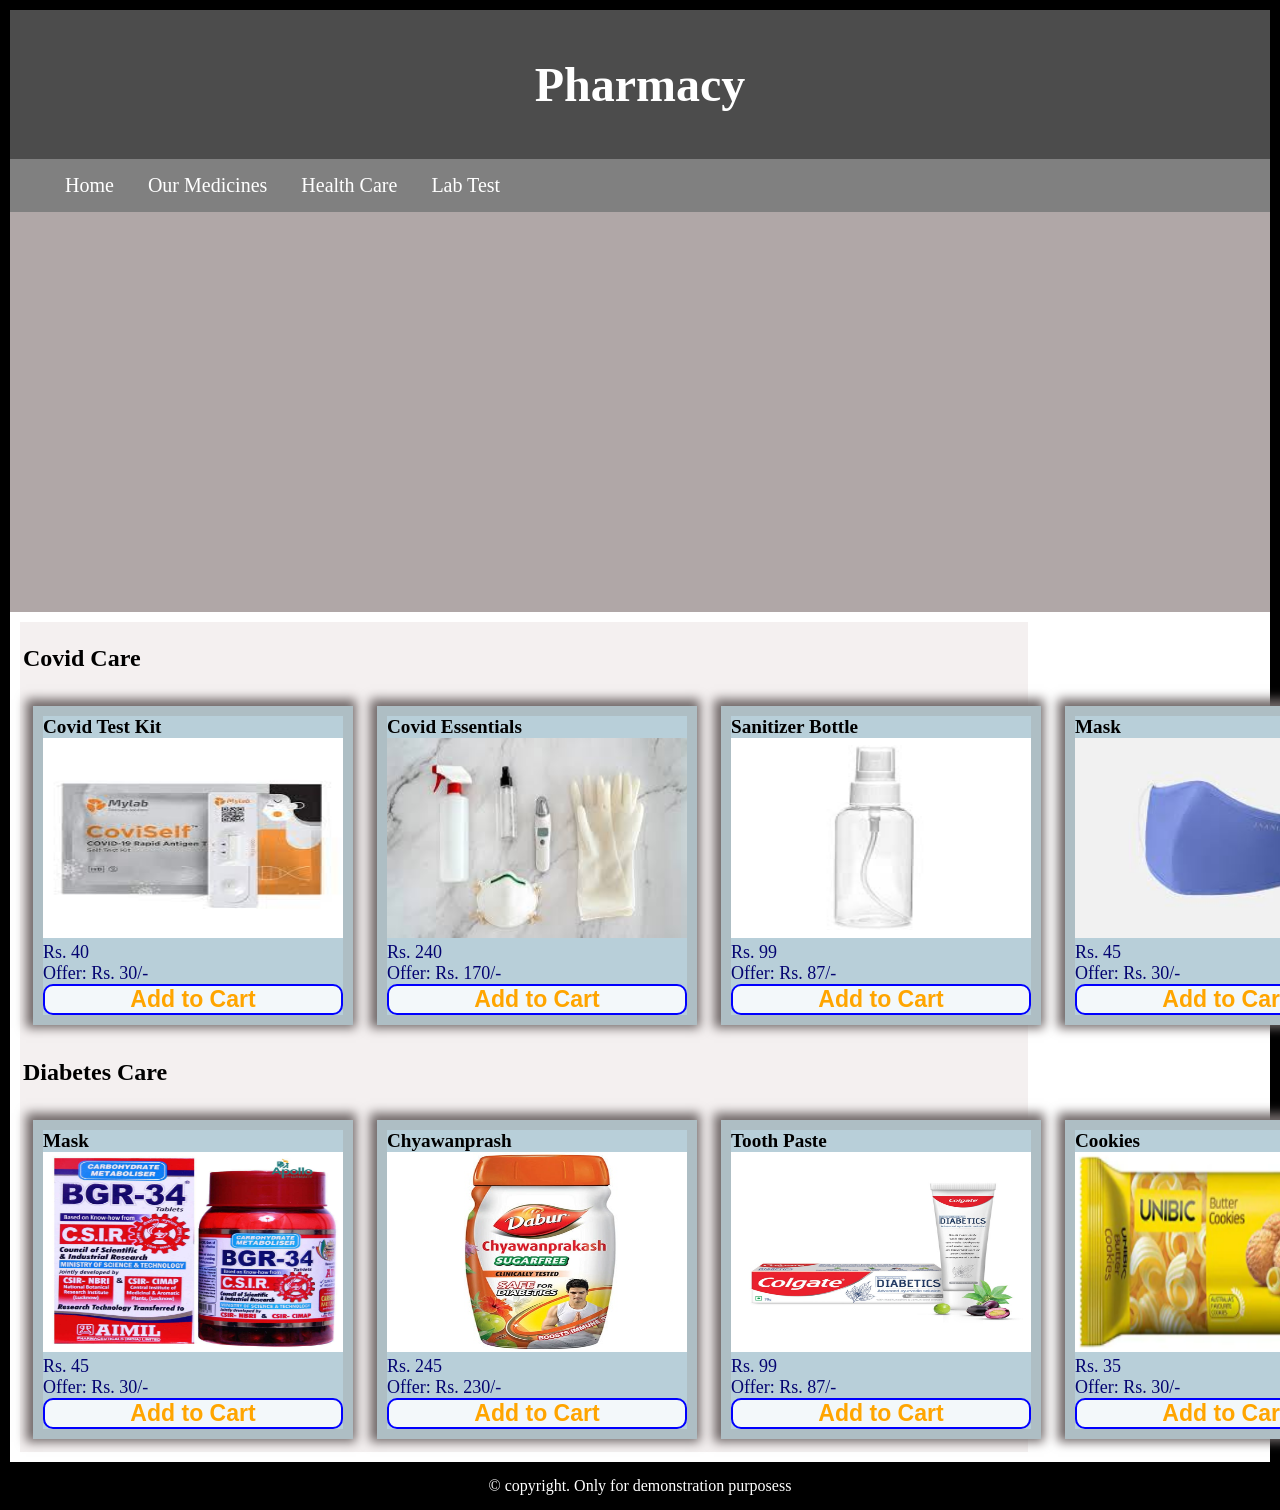
<file: sanjay_kumar_ganguly_htmlcss_graded_proj_2-main/index.html>
<!DOCTYPE html>
<html>
<head>
    <meta charset='utf-8'>
    <meta http-equiv='X-UA-Compatible' content='IE=edge'>
    <title>Pharmacy</title>
    <meta name='viewport' content='width=device-width, initial-scale=1'>

    <link rel='stylesheet' type='text/css' media='screen' href='css/index.css'>
    <link rel='stylesheet' type='text/css' media='screen' href='css/menu.css'>
    <link rel='stylesheet' type='text/css' media='screen' href='css/animation.css'>
    <link rel='stylesheet' type='text/css' media='screen' href='css/product.css'>
</head>
<body>
    <header id="header">
        <h1>Pharmacy</h1>
    </header>
    
    <nav id="navigate">
        <ul class="menu">
            <li>
                <a href="">Home</a>
            </li>
            <li>
                <a href="">Our Medicines</a>
                <ul id="medicines">
                    <a href="#"><li>Fever</li></a>
                    <a href="#"><li>Muscle Pains</li></a>
                    <a href="#"><li>Cold and Cough</li></a>
                </ul>
            </li>
            <li>
                <a href="">Health Care</a>
                <ul id="healthCare">
                    <a href="#"><li>Baby Care</li></a>
                    <a href="#"><li>Skin Care</li></a>
                    <a href="#"><li>Home Care</li></a>
                    <a href="#"><li>Personal Care</li></a>
                    <a href="#"><li>Pet Care</li></a>
                </ul>
            </li>
            <li>
                <a href="./labtest.html">Lab Test</a>
            </li>
        </ul>
    </nav>

    <section>
        <div class="content">
            <img src="images/Animation/ani1.png">
            <img src="images/Animation/ani2.jpg">
            <img src="images/Animation/ani3.jpg">
            <img src="images/Animation/ani4.jpg">
            <img src="images/Animation/ani5.jpg">
        </div>
    </section>

    <div class="products" >
        <table class="covid" width="100%">
            <tbody>
            <tr>
                <td colspan="4"><h2>Covid Care</h2></td> </tr>
            <tr>
                <td>
                    <div class="product">
                        <p class="title">Covid Test Kit</p>
                        <p class="image"><img src="images/Products/c1.jpg"></p>
                        <p class="price">Rs. 40</p> 
                        <p class="offer">Offer: Rs. 30/-</p>
                        <a id="cart" href="#"><p class="cart">Add to Cart</p></a>
                    </div>
                </td>
                
                <td>
                    <div class="product">
                        <p class="title">Covid Essentials</p>
                        <p class="image"><img src="images/Products/c2.jpg"></p>
                        <p class="price">Rs. 240</p> 
                        <p class="offer">Offer: Rs. 170/-</p>
                        <a id="cart" href="#"><p class="cart">Add to Cart</p></a>
                    </div>
                </td>

                <td>
                    <div class="product">
                        <p class="title">Sanitizer Bottle</p>
                        <p class="image"><img src="images/Products/c3.jpg"></p>
                        <p class="price">Rs. 99</p> 
                        <p class="offer">Offer: Rs. 87/-</p>
                        <a id="cart" href=""><p class="cart">Add to Cart</p></a>
                    </div>
                </td>

                <td>
                    <div class="product">
                        <p class="title">Mask</p>
                        <p class="image"><img src="images/Products/c4.jpg"></p>
                        <p class="price">Rs. 45</p> 
                        <p class="offer">Offer: Rs. 30/-</p>
                        <a id="cart" href="#"><p class="cart">Add to Cart</p></a>
                    </div>
                </td>
            </tr>
        
            <tr>
                <td colspan="4"><h2>Diabetes Care</h2></td>
            </tr>

            <tr>
                <td>
                    <div class="product">
                        <p class="title">Mask</p>
                        <p class="image"><img src="images/Products/d1.jpg"></p>
                        <p class="price">Rs. 45</p> 
                        <p class="offer">Offer: Rs. 30/-</p>
                        <a id="cart" href="#"><p class="cart">Add to Cart</p></a>
                    </div>
                </td>
                
                <td>
                    <div class="product">
                        <p class="title">Chyawanprash</p>
                        <p class="image"><img src="images/Products/d2.jpg"></p>
                        <p class="price">Rs. 245</p> 
                        <p class="offer">Offer: Rs. 230/-</p>
                        <a id="cart" href="#"><p class="cart">Add to Cart</p></a>
                    </div>
                </td>
                <td>
                    <div class="product">
                        <p class="title">Tooth Paste</p>
                        <p class="image"><img src="images/Products/d3.jpg"></p>
                        <p class="price">Rs. 99</p> 
                        <p class="offer">Offer: Rs. 87/-</p>
                        <a id="cart" href="#"><p class="cart">Add to Cart</p></a>
                    </div>
                </td>
                <td>
                    <div class="product">
                        <p class="title">Cookies</p>
                        <p class="image"><img src="images/Products/d4.png"></p>
                        <p class="price">Rs. 35</p> 
                        <p class="offer">Offer: Rs. 30/-</p>
                        <a id="cart" href="#"><p class="cart">Add to Cart</p></a>
                    </div>
                </td>
            </tr>
        </tbody>
        </table>
    </div>
   
    <footer id="footer">
        &copy; copyright. Only for demonstration purposess
    </footer>

</body>
</html>
</file>
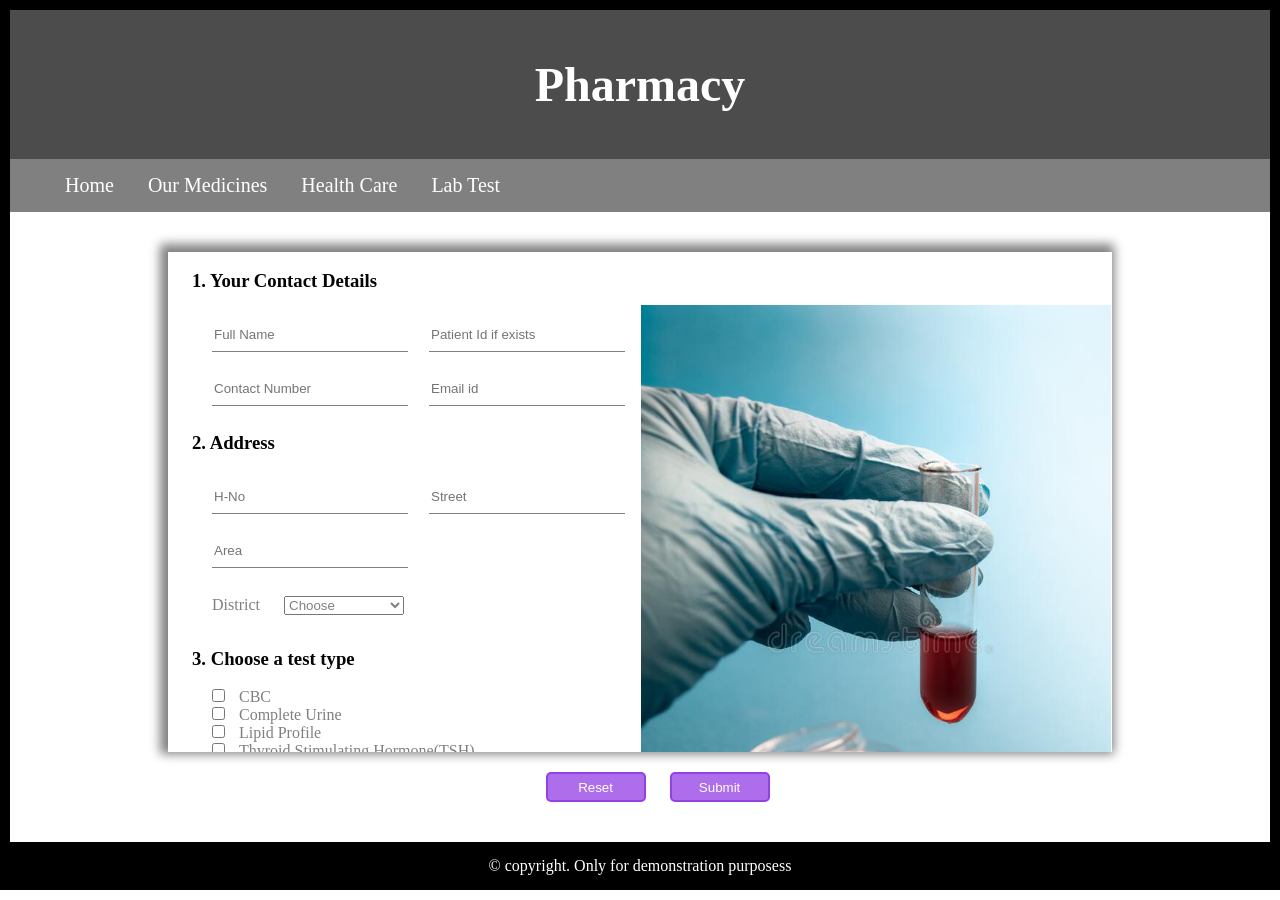
<file: sanjay_kumar_ganguly_htmlcss_graded_proj_2-main/labtest.html>
<!DOCTYPE html>
<html>
<head>
    <meta charset='utf-8'>
    <meta http-equiv='X-UA-Compatible' content='IE=edge'>
    <title>Lab Test</title>
    <meta name='viewport' content='width=device-width, initial-scale=1'>
    <link rel='stylesheet' type='text/css' media='screen' href='css/index.css'>
    <link rel='stylesheet' type='text/css' media='screen' href='css/menu.css'>
    <link rel='stylesheet' type='text/css' media='screen' href='css/labtest.css'>
</head>
<body>
    <header id="header">
        <h1>Pharmacy</h1>
    </header>
    
    <nav id="navigate">
        <ul class="menu">
            <li>
                <a href="./index.html">Home</a>
            </li>
            <li>
                <a href="">Our Medicines</a>
                <ul id="medicines">
                    <a href="#"><li>Fever</li></a>
                    <a href="#"><li>Muscle Pains</li></a>
                    <a href="#"><li>Cold and Cough</li></a>
                </ul>
            </li>
            <li>
                <a href="">Health Care</a>
                <ul id="healthCare">
                    <a href="#"><li>Baby Care</li></a>
                    <a href="#"><li>Skin Care</li></a>
                    <a href="#"><li>Home Care</li></a>
                    <a href="#"><li>Personal Care</li></a>
                    <a href="#"><li>Pet Care</li></a>
                </ul>
            </li>
            <li>
                <a href="./labtest.html">Lab Test</a>
            </li>
        </ul>
    </nav>

    
    <div id="lab">
        <form action="">
    <div id="lab-container">

            <table id="lab-table">
                <tbody>
                    <tr>
                        <td>
                            <table>
                                <tbody id="left">
                                    <tr class="column">
                                        <td colspan="2">
                                            <h3>1. Your Contact Details</h3>
                                        </td>
                                    </tr>
                                        
                                    <tr class="column">
                                        <td> <input type="text" class="text" placeholder = "Full Name" required > </td>
                                        <td> <input type="text" class="text" placeholder = "Patient Id if exists"> </td>
                                    </tr>
                                    <tr class="column">
                                        <td> <input type="text" class="text" placeholder = "Contact Number" pattern="1234567890+-" required> </td>
                                        <td> <input type="text" class="text" placeholder = "Email id" required> </td>
                                    </tr>

                                    <tr class="column">
                                        <td colspan="2">
                                            <h3>2. Address</h3>
                                        </td>
                                    </tr>

                                    <tr class="column">
                                        <td> <input type="text" class="text" placeholder = "H-No"> </td>
                                        <td> <input type="text" class="text" placeholder = "Street"> </td>
                                    </tr>
                                    <tr class="column">
                                        <td colspan="1"> <input type="text" class="text" placeholder = "Area"> </td>
                                        <td>
                                            
                                        </td>
                                    </tr>
                                    <tr>
                                        <td colspan="2" id="lab-dropdown">
                                            <label for="district">District </label>
                                            <select name="district" id="district" required> 
                                                <option value="choose">Choose</option>
                                                <option value="banglore">Banglore</option>
                                                <option value="chennai">Chennai</option>
                                                <option value="delhi">Delhi</option>
                                                <option value="kolkata">Kolkata</option>
                                                <option value="mumbai">Mumbai</option>
                                                <option value="pune">Pune</option>
                                            </select>
                                        </td>
                                    </tr>
                                    
                                    
                                    <tr class="column">
                                        <td colspan="2">
                                            <h3>3. Choose a test type</h3>
                                        </td>
                                    </tr>

                                    <tr class="column">
                                        <td colspan="2">
                                            <div id="checkbox">
                                                <input type="checkbox" id="cb1" name = "cb1" required/> 
                                                <label for="cb1" style="margin-left: 10px;"> CBC </label> 
                                                <br>
                                                <input type="checkbox" id="cb2" name = "cb2" />  
                                                <label for="cb2" style="margin-left: 10px;"> Complete Urine </label> 
                                                <br>
                                                <input type="checkbox" id="cb3" name = "cb3"/>  
                                                <label for="cb3" style="margin-left: 10px;"> Lipid Profile </label>
                                                <br>
                                                <input type="checkbox" id="cb4" name = "cb4"/>  
                                                <label for="cb4" style="margin-left: 10px;"> Thyroid Stimulating Hormone(TSH) </label>
                                                <br>
                                                <input type="checkbox" id="cb5" name = "cb5"/> 
                                                <label for="cb5" style="margin-left: 10px;"> Glucose Test </label>
                                            </div>
                                        </td>
                                    </tr>

                                    <tr class="column">
                                        <td colspan="2">
                                            <h3>4. Do you want a hard copy of the report also?</h3>
                                        </td>
                                    </tr>

                                    <tr class="column">
                                        <td colspan="2" id="yesno">
                                            <input type="radio" id="yes" name="yesno" value="yes">
                                            <label for="yes">Yes</label><br>
                                            <input type="radio" id="no" name="yesno" value="no">
                                            <label for="np">No</label><br>
                                        </td>
                                    </tr>

                                    <tr class="column">
                                        <td colspan="2">
                                            <h3>5. Select Your Comfortable Date and Time</h3>
                                        </td>
                                    </tr>
                                    <tr class="column">
                                        <td colspan="2" id="date-time">
                                            <label for="date">Date </label>
                                            <input type="date" id="date" name="date"><br>
                                            <label for="time">Time</label>
                                            <input type="time" id="time" name="time">
                                        </td>
                                    </tr>

                                </tbody>
                            </table>
                        </td>

                        <td>
                            <img src="images/Lab-Test/lab-test.jpg" alt="" id="lab-image"> 
                        </td>
                    </tr>
                </tbody>
            </table>

           
        
    </div>

    <input id="buttons" type="reset" value="Reset">
    <input id="buttons" type="submit" value="Submit">
</form>
</div>

    


    <footer id="footer">
        &copy; copyright. Only for demonstration purposess
    </footer>

</body>
</html>
</file>
<file: sanjay_kumar_ganguly_htmlcss_graded_proj_2-main/css/index.css>
html {
    scroll-behavior: smooth;
}

body{
    height: auto;
    border: 10px solid black;
    margin: 0%;
}

#header{
    background-color: rgba(0, 0, 0, 0.7);
    color: white;
    text-align: center;
    padding: 15px;
    margin: 0%;
    font-size: x-large;
}

#footer{
    background-color: black;
    color: white;
    text-align: center;
    padding-top: 15px;
    padding-bottom: 5px;
    margin: 0%;
}
</file>
<file: sanjay_kumar_ganguly_htmlcss_graded_proj_2-main/css/menu.css>
#navigate{
    position: sticky;
}

.menu{
    margin: 0%;
    background-color: gray;
}
.menu li {
    padding: 15px;
    display: inline-block;
 
}

.menu li a{
    color: white;
    font-size: 20px;
    text-decoration: none;
}

.menu li:hover{
    background-color: black;
}

.menu li:nth-child(2):hover #medicines,
.menu li:nth-child(3):hover #healthCare{
    display: block;
} 

#medicines, 
#healthCare{
    position : absolute;
    width: auto;
    max-width: 165px;
    display: none;
    top: 53px;
    background-color: rgb(232, 226, 226);
    padding: 0%;
}

#medicines a li:hover, 
#healthCare a li:hover{
    background-color: rgb(245, 223, 223);
    border: 1px solid rgb(183, 171, 171);
}

#medicines a li , 
#healthCare a li {
    color: rgb(52, 143, 217);
    font-size: 20px;
}

#medicines li,
#healthCare li{
    display: block;
}
</file>
<file: sanjay_kumar_ganguly_htmlcss_graded_proj_2-main/css/animation.css>
.content{
    position: relative;
    background-color:rgba(100, 83, 83, 0.51);
    z-index: -1;
    height: 400px;
}

.content img{
    border: 2px solid rgb(19, 124, 209);
    height: 400px;
    width: 100%;
}

.content > * {
    visibility: hidden;
    position: absolute;
    top: 0;
    left: 0;
    animation: changeImages;
    animation-duration: 10s;
    animation-iteration-count: infinite;
}

@keyframes changeImages {

    0% {visibility: visible;}
    20%{visibility: hidden;}
}

.content > *:nth-child(1){animation-delay: 0s;}
.content > *:nth-child(2){animation-delay: 2s;}
.content > *:nth-child(3){animation-delay: 4s;}
.content > *:nth-child(4){animation-delay: 6s;}
.content > *:nth-child(5){animation-delay: 8s;}
</file>
<file: sanjay_kumar_ganguly_htmlcss_graded_proj_2-main/css/product.css>
html,
body {
    padding: 0;
    margin: 0;
}

.products{
    background-color: rgb(244, 240, 240);
    display: block;
    align-content: center;
    width: 80%;
    margin: 10px;
}

.product{
    display: block;
    background-color: rgb(184, 207, 217);
    border: 10px solid rgb(174, 190, 196);
    margin: 10px;
    box-shadow: -2px -2px 10px 5px #716969;
}

.image img{
    height: 200px;
    width: 300px;
}
.title{
    text-align: left;
    text-decoration-color: rgb(237, 234, 234);
    font-size: larger;
    font-weight: bold;
}

.price, .offer{
    color: rgb(4, 4, 113) ;
    font-size: large   ;
}
.title, .image, .price, .offer, .cart{
    margin: 0%;
    padding: 0%;
}

.cart{
    border: 2px solid blue;
    border-radius: 10px;
    text-align: center;
    background-color: rgb(243, 248, 250);
}

a .cart, #cart {
    color: orange;
    font-size: larger;
    font-family: 'Segoe UI', Tahoma, Geneva, Verdana, sans-serif;
    font-weight: bold;
    text-decoration: none; 
}

.cart:hover{
    background-color: rgb(193, 214, 222);
}

.product:hover{
    box-shadow: -2px -2px 10px 5px rgb(50, 197, 94);
    border: 15px solid rgb(163, 216, 239) ;
}
</file>
<file: sanjay_kumar_ganguly_htmlcss_graded_proj_2-main/css/labtest.css>
.column input, 
.column label,
#lab-dropdown *
{
    margin: 0px;
    margin-left: 40px;
    color: gray;
}
#lab{
    margin: 40px;
}

#lab-container{
    margin: auto;
    height: 500px;
    width:80%;
    box-shadow: -3px -3px 10px 5px gray;
    scroll-behavior: smooth;
    overflow: scroll;
    overflow-x: hidden;
}

#lab-table{

    width: 100%;
    table-layout: inherit;
    border-spacing: 0px;
    margin: auto;

}

#lab-table  tbody tr td
{
    width: 50%;   
}

#lab-table tr td{
height : 50px
}

.text{
    border: none;
    border-bottom: 1px solid;
    width: 90%;
}

.column{
    margin-left: 10px;
}

#lab-image{
    vertical-align: bottom;
    width: 100%;
}

td h3{
    color: rgb(3, 3, 3);
    margin:0px;
    margin-left: 20px;
}

.column input[type="text"]{
    height: 30px;
}

#district{
    margin-left: 20px;
    width: 120px;
}

#yesno label{
    margin-left: 10px;
}

#date-time input{
    margin-left: 10px;
    margin-bottom: 10px;
    height: 20px;
    width: 200px;
}

#buttons{
    border: 2px solid rgba(137, 43, 226, 0.684);
    background-color: rgba(137, 43, 226, 0.684);
    border-radius: 5px;
    width: 100px;
    height: 30px;
    margin-top: 20px;
    color: white;
    display: inline-block;
    padding: 5px;
}

input[type="reset"]{
    margin-left: 42%;
    margin-right: 20px;
}

#chekbox label{
    margin-left: 10px;
}
</file>
